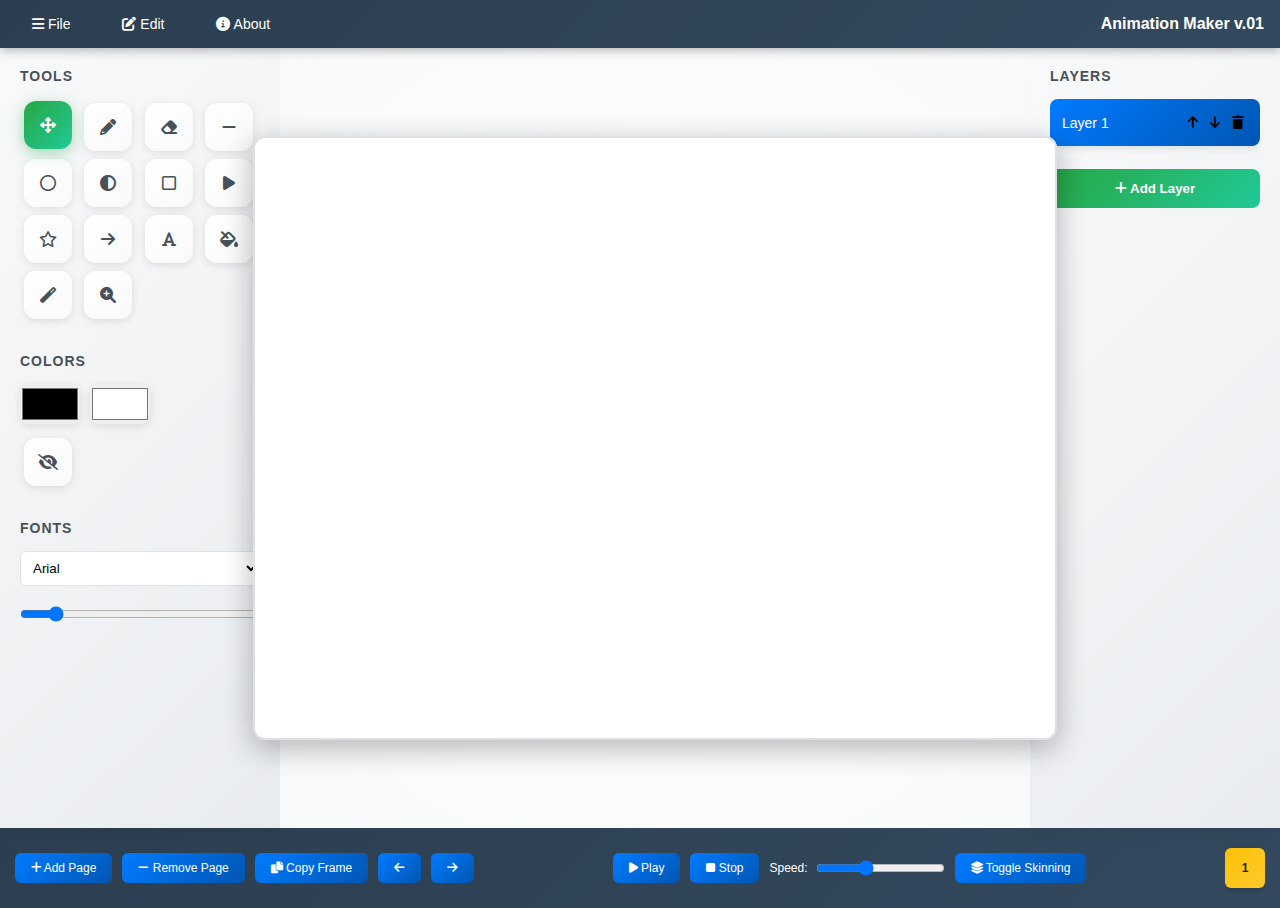
<file: 2/index.html>
<!DOCTYPE html>
<html lang="en">
<head>
    <meta charset="UTF-8">
    <meta name="viewport" content="width=device-width, initial-scale=1.0">
    <title>Animation Maker - Coded by Richard Noble v.01</title>
    <link rel="stylesheet" href="styles.css">
    <link href="https://cdnjs.cloudflare.com/ajax/libs/font-awesome/6.0.0/css/all.min.css" rel="stylesheet">
</head>
<body>
    <!-- Menu Bar -->
    <div class="menu-bar">
        <div class="menu-group">
            <button class="menu-btn" onclick="showFileMenu()">
                <i class="fas fa-bars"></i> File
            </button>
            <div class="dropdown-menu" id="fileMenu">
                <div class="menu-item" onclick="saveProject()"><i class="fas fa-save"></i> Save</div>
                <div class="menu-item" onclick="saveAsProject()"><i class="fas fa-save"></i> Save As</div>
                <div class="menu-item" onclick="loadProject()"><i class="fas fa-folder-open"></i> Load</div>
                <div class="menu-item" onclick="exportVideo()"><i class="fas fa-download"></i> Export as .wmv</div>
            </div>
        </div>
        <div class="menu-group">
            <button class="menu-btn" onclick="showEditMenu()">
                <i class="fas fa-edit"></i> Edit
            </button>
            <div class="dropdown-menu" id="editMenu">
                <div class="menu-item" onclick="undo()"><i class="fas fa-undo"></i> Undo</div>
                <div class="menu-item" onclick="redo()"><i class="fas fa-redo"></i> Redo</div>
                <div class="menu-item" onclick="copy()"><i class="fas fa-copy"></i> Copy</div>
                <div class="menu-item" onclick="paste()"><i class="fas fa-paste"></i> Paste</div>
            </div>
        </div>
        <div class="menu-group">
            <button class="menu-btn" onclick="showAbout()">
                <i class="fas fa-info-circle"></i> About
            </button>
        </div>
        <div class="title">Animation Maker v.01</div>
    </div>

    <div class="main-container">
        <!-- Left Toolbar -->
        <div class="toolbar">
            <div class="tool-section">
                <h3>Tools</h3>
                <button class="tool-btn active" data-tool="move" title="Move Tool">
                    <i class="fas fa-arrows-alt"></i>
                </button>
                <button class="tool-btn" data-tool="pencil" title="Pencil">
                    <i class="fas fa-pencil-alt"></i>
                </button>
                <button class="tool-btn" data-tool="eraser" title="Eraser">
                    <i class="fas fa-eraser"></i>
                </button>
                <button class="tool-btn" data-tool="line" title="Line">
                    <i class="fas fa-minus"></i>
                </button>
                <button class="tool-btn" data-tool="circle" title="Circle">
                    <i class="far fa-circle"></i>
                </button>
                <button class="tool-btn" data-tool="circle-half" title="Circle Half">
                    <i class="fas fa-adjust"></i>
                </button>
                <button class="tool-btn" data-tool="square" title="Square">
                    <i class="far fa-square"></i>
                </button>
                <button class="tool-btn" data-tool="triangle" title="Triangle">
                    <i class="fas fa-play"></i>
                </button>
                <button class="tool-btn" data-tool="star" title="Star">
                    <i class="far fa-star"></i>
                </button>
                <button class="tool-btn" data-tool="arrow" title="Arrow">
                    <i class="fas fa-arrow-right"></i>
                </button>
                <button class="tool-btn" data-tool="text" title="Text">
                    <i class="fas fa-font"></i>
                </button>
                <button class="tool-btn" data-tool="flood-fill" title="Flood Fill">
                    <i class="fas fa-fill-drip"></i>
                </button>
                <button class="tool-btn" data-tool="flood-select" title="Flood Select">
                    <i class="fas fa-magic"></i>
                </button>
                <button class="tool-btn" data-tool="zoom" title="Zoom">
                    <i class="fas fa-search-plus"></i>
                </button>
            </div>

            <div class="tool-section">
                <h3>Colors</h3>
                <div class="color-picker">
                    <input type="color" id="primaryColor" value="#000000">
                    <input type="color" id="secondaryColor" value="#ffffff">
                </div>
                <button class="tool-btn" onclick="toggleTransparent()" title="Transparent">
                    <i class="fas fa-eye-slash"></i>
                </button>
            </div>

            <div class="tool-section">
                <h3>Fonts</h3>
                <select id="fontSelect">
                    <option value="Arial">Arial</option>
                    <option value="Helvetica">Helvetica</option>
                    <option value="Times New Roman">Times New Roman</option>
                    <option value="Courier New">Courier New</option>
                    <option value="Verdana">Verdana</option>
                </select>
                <input type="range" id="fontSize" min="8" max="72" value="16">
            </div>
        </div>

        <!-- Canvas Area -->
        <div class="canvas-container">
            <canvas id="mainCanvas" width="800" height="600"></canvas>
            <canvas id="overlayCanvas" width="800" height="600"></canvas>
        </div>

        <!-- Right Panel - Layers -->
        <div class="layers-panel">
            <h3>Layers</h3>
            <div class="layers-container" id="layersContainer">
                <div class="layer-item active" data-layer="0">
                    <span class="layer-name" contenteditable="true">Layer 1</span>
                    <div class="layer-controls">
                        <button onclick="moveLayerUp(0)"><i class="fas fa-arrow-up"></i></button>
                        <button onclick="moveLayerDown(0)"><i class="fas fa-arrow-down"></i></button>
                        <button onclick="removeLayer(0)"><i class="fas fa-trash"></i></button>
                    </div>
                </div>
            </div>
            <button class="add-layer-btn" onclick="addLayer()">
                <i class="fas fa-plus"></i> Add Layer
            </button>
        </div>
    </div>

    <!-- Bottom Frame Controls -->
    <div class="frame-controls">
        <div class="frame-buttons">
            <button onclick="addFrame()"><i class="fas fa-plus"></i> Add Page</button>
            <button onclick="removeFrame()"><i class="fas fa-minus"></i> Remove Page</button>
            <button onclick="copyFrame()"><i class="fas fa-copy"></i> Copy Frame</button>
            <button onclick="previousFrame()"><i class="fas fa-arrow-left"></i></button>
            <button onclick="nextFrame()"><i class="fas fa-arrow-right"></i></button>
        </div>
        
        <div class="playback-controls">
            <button onclick="playAnimation()"><i class="fas fa-play"></i> Play</button>
            <button onclick="stopAnimation()"><i class="fas fa-stop"></i> Stop</button>
            <label>Speed: <input type="range" id="speedControl" min="1" max="30" value="12"></label>
            <button onclick="toggleSkinning()"><i class="fas fa-layer-group"></i> Toggle Skinning</button>
        </div>

        <div class="frame-timeline" id="frameTimeline">
            <div class="frame-thumb active" data-frame="0">1</div>
        </div>
    </div>

    <!-- Hidden file inputs -->
    <input type="file" id="loadInput" accept=".json" style="display: none;">
    <input type="file" id="imageInput" accept="image/*" style="display: none;">

    <script src="script.js"></script>
</body>
</html>
</file>
<file: 2/styles.css>
* {
    margin: 0;
    padding: 0;
    box-sizing: border-box;
}

body {
    font-family: 'Segoe UI', Tahoma, Geneva, Verdana, sans-serif;
    background: linear-gradient(135deg, #667eea 0%, #764ba2 100%);
    color: #333;
    overflow: hidden;
}

/* Menu Bar */
.menu-bar {
    background: linear-gradient(135deg, #2c3e50 0%, #34495e 100%);
    color: white;
    padding: 8px 16px;
    display: flex;
    align-items: center;
    box-shadow: 0 2px 10px rgba(0,0,0,0.3);
    z-index: 1000;
    position: relative;
}

.menu-group {
    position: relative;
    margin-right: 20px;
}

.menu-btn {
    background: transparent;
    border: none;
    color: white;
    padding: 8px 16px;
    cursor: pointer;
    border-radius: 6px;
    transition: all 0.3s ease;
    font-size: 14px;
}

.menu-btn:hover {
    background: rgba(255,255,255,0.1);
    transform: translateY(-1px);
}

.dropdown-menu {
    position: absolute;
    top: 100%;
    left: 0;
    background: white;
    border-radius: 8px;
    box-shadow: 0 8px 25px rgba(0,0,0,0.2);
    min-width: 180px;
    display: none;
    z-index: 1001;
}

.dropdown-menu.show {
    display: block;
    animation: dropDown 0.3s ease;
}

@keyframes dropDown {
    from { opacity: 0; transform: translateY(-10px); }
    to { opacity: 1; transform: translateY(0); }
}

.menu-item {
    padding: 12px 16px;
    cursor: pointer;
    color: #333;
    border-bottom: 1px solid #eee;
    transition: all 0.2s ease;
}

.menu-item:hover {
    background: #f8f9fa;
    color: #007bff;
}

.menu-item i {
    margin-right: 8px;
    width: 16px;
}

.title {
    margin-left: auto;
    font-weight: 600;
    font-size: 16px;
}

/* Main Container */
.main-container {
    display: flex;
    height: calc(100vh - 120px);
}

/* Toolbar */
.toolbar {
    width: 280px;
    background: linear-gradient(135deg, #f8f9fa 0%, #e9ecef 100%);
    padding: 20px;
    overflow-y: auto;
    box-shadow: 2px 0 15px rgba(0,0,0,0.1);
}

.tool-section {
    margin-bottom: 30px;
}

.tool-section h3 {
    color: #495057;
    margin-bottom: 15px;
    font-size: 14px;
    font-weight: 600;
    text-transform: uppercase;
    letter-spacing: 1px;
}

.tool-btn {
    width: 48px;
    height: 48px;
    margin: 4px;
    border: none;
    border-radius: 12px;
    background: linear-gradient(135deg, #ffffff 0%, #f8f9fa 100%);
    color: #495057;
    cursor: pointer;
    transition: all 0.3s ease;
    box-shadow: 0 2px 8px rgba(0,0,0,0.1);
    display: inline-flex;
    align-items: center;
    justify-content: center;
    font-size: 16px;
}

.tool-btn:hover {
    transform: translateY(-2px);
    box-shadow: 0 4px 15px rgba(0,0,0,0.2);
    background: linear-gradient(135deg, #007bff 0%, #0056b3 100%);
    color: white;
}

.tool-btn.active {
    background: linear-gradient(135deg, #28a745 0%, #20c997 100%);
    color: white;
    transform: translateY(-2px);
    box-shadow: 0 4px 15px rgba(40, 167, 69, 0.4);
}

.color-picker {
    display: flex;
    gap: 10px;
    margin-bottom: 10px;
}

.color-picker input[type="color"] {
    width: 60px;
    height: 40px;
    border: none;
    border-radius: 8px;
    cursor: pointer;
    box-shadow: 0 2px 8px rgba(0,0,0,0.1);
}

#fontSelect {
    width: 100%;
    padding: 8px;
    border: 1px solid #dee2e6;
    border-radius: 6px;
    margin-bottom: 10px;
    background: white;
}

#fontSize {
    width: 100%;
    margin-top: 10px;
}

/* Canvas Container */
.canvas-container {
    flex: 1;
    display: flex;
    align-items: center;
    justify-content: center;
    position: relative;
    background: radial-gradient(circle, #ffffff 0%, #f8f9fa 100%);
    padding: 20px;
}

#mainCanvas, #overlayCanvas {
    border: 2px solid #dee2e6;
    border-radius: 12px;
    box-shadow: 0 8px 30px rgba(0,0,0,0.15);
    background: white;
    position: absolute;
}

#overlayCanvas {
    pointer-events: none;
    z-index: 10;
}

/* Layers Panel */
.layers-panel {
    width: 250px;
    background: linear-gradient(135deg, #f8f9fa 0%, #e9ecef 100%);
    padding: 20px;
    box-shadow: -2px 0 15px rgba(0,0,0,0.1);
}

.layers-panel h3 {
    color: #495057;
    margin-bottom: 15px;
    font-size: 14px;
    font-weight: 600;
    text-transform: uppercase;
    letter-spacing: 1px;
}

.layers-container {
    max-height: 400px;
    overflow-y: auto;
    margin-bottom: 15px;
}

.layer-item {
    background: white;
    border-radius: 8px;
    padding: 12px;
    margin-bottom: 8px;
    display: flex;
    align-items: center;
    justify-content: space-between;
    cursor: pointer;
    transition: all 0.3s ease;
    box-shadow: 0 2px 8px rgba(0,0,0,0.1);
}

.layer-item:hover {
    transform: translateY(-1px);
    box-shadow: 0 4px 12px rgba(0,0,0,0.15);
}

.layer-item.active {
    background: linear-gradient(135deg, #007bff 0%, #0056b3 100%);
    color: white;
}

.layer-name {
    flex: 1;
    outline: none;
    border: none;
    background: transparent;
    font-size: 14px;
}

.layer-controls {
    display: flex;
    gap: 4px;
}

.layer-controls button {
    background: transparent;
    border: none;
    cursor: pointer;
    padding: 4px;
    border-radius: 4px;
    transition: all 0.2s ease;
}

.layer-controls button:hover {
    background: rgba(255,255,255,0.2);
}

.add-layer-btn {
    width: 100%;
    padding: 12px;
    background: linear-gradient(135deg, #28a745 0%, #20c997 100%);
    color: white;
    border: none;
    border-radius: 8px;
    cursor: pointer;
    transition: all 0.3s ease;
    font-weight: 600;
}

.add-layer-btn:hover {
    transform: translateY(-2px);
    box-shadow: 0 4px 15px rgba(40, 167, 69, 0.4);
}

/* Frame Controls */
.frame-controls {
    background: linear-gradient(135deg, #2c3e50 0%, #34495e 100%);
    padding: 15px;
    display: flex;
    align-items: center;
    justify-content: space-between;
    box-shadow: 0 -2px 10px rgba(0,0,0,0.2);
}

.frame-buttons, .playback-controls {
    display: flex;
    gap: 10px;
    align-items: center;
}

.frame-controls button {
    background: linear-gradient(135deg, #007bff 0%, #0056b3 100%);
    color: white;
    border: none;
    padding: 8px 16px;
    border-radius: 6px;
    cursor: pointer;
    transition: all 0.3s ease;
    font-size: 12px;
    font-weight: 500;
}

.frame-controls button:hover {
    transform: translateY(-1px);
    box-shadow: 0 4px 12px rgba(0, 123, 255, 0.4);
}

.frame-controls label {
    color: white;
    font-size: 12px;
    display: flex;
    align-items: center;
    gap: 8px;
}

.frame-timeline {
    display: flex;
    gap: 5px;
    max-width: 300px;
    overflow-x: auto;
    padding: 5px 0;
}

.frame-thumb {
    min-width: 40px;
    height: 40px;
    background: white;
    border-radius: 6px;
    display: flex;
    align-items: center;
    justify-content: center;
    cursor: pointer;
    transition: all 0.3s ease;
    font-weight: 600;
    font-size: 12px;
    box-shadow: 0 2px 8px rgba(0,0,0,0.2);
}

.frame-thumb:hover {
    transform: translateY(-2px);
    box-shadow: 0 4px 12px rgba(0,0,0,0.3);
}

.frame-thumb.active {
    background: linear-gradient(135deg, #ffc107 0%, #ffca2c 100%);
    color: #212529;
}

/* Responsive Design */
@media (max-width: 1200px) {
    .toolbar {
        width: 220px;
    }
    
    .layers-panel {
        width: 200px;
    }
}

@media (max-width: 768px) {
    .main-container {
        flex-direction: column;
    }
    
    .toolbar, .layers-panel {
        width: 100%;
        height: auto;
        max-height: 200px;
    }
    
    .frame-controls {
        flex-direction: column;
        gap: 10px;
    }
}

/* Scrollbar Styling */
::-webkit-scrollbar {
    width: 8px;
}

::-webkit-scrollbar-track {
    background: #f1f1f1;
    border-radius: 4px;
}

::-webkit-scrollbar-thumb {
    background: linear-gradient(135deg, #007bff 0%, #0056b3 100%);
    border-radius: 4px;
}

::-webkit-scrollbar-thumb:hover {
    background: linear-gradient(135deg, #0056b3 0%, #004085 100%);
}
</file>
